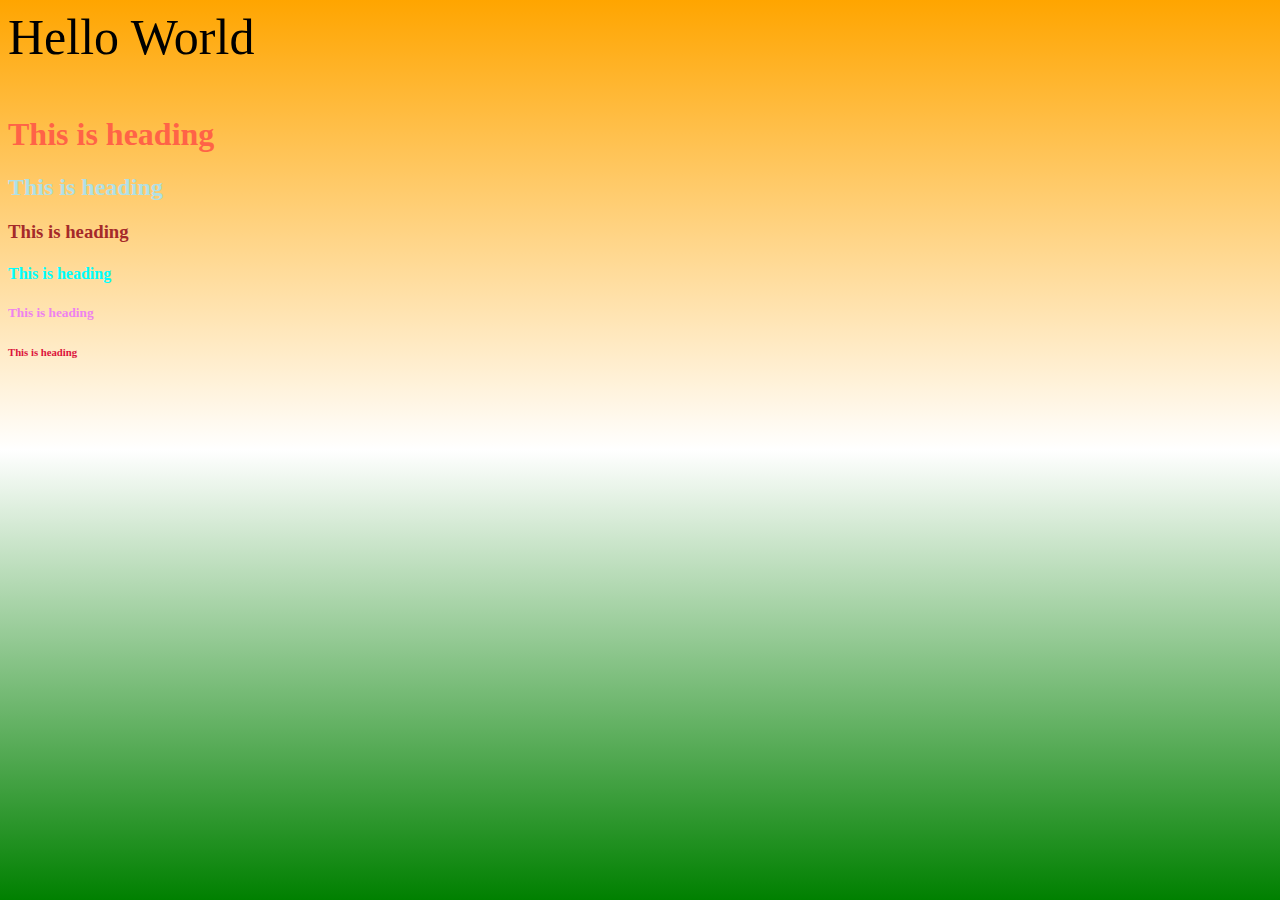
<file: index.html>
<html>

<head>
    <link rel="stylesheet" href="style.css">
    <title>Demo</title>
</head>

<body>
    <p>Hello World</p>

    <h1>This is heading</h1>
    <h2>This is heading</h2>
    <h3>This is heading</h3>
    <h4>This is heading</h4>
    <h5>This is heading</h5>
    <h6>This is heading</h6>
</body>

</html>
</file>
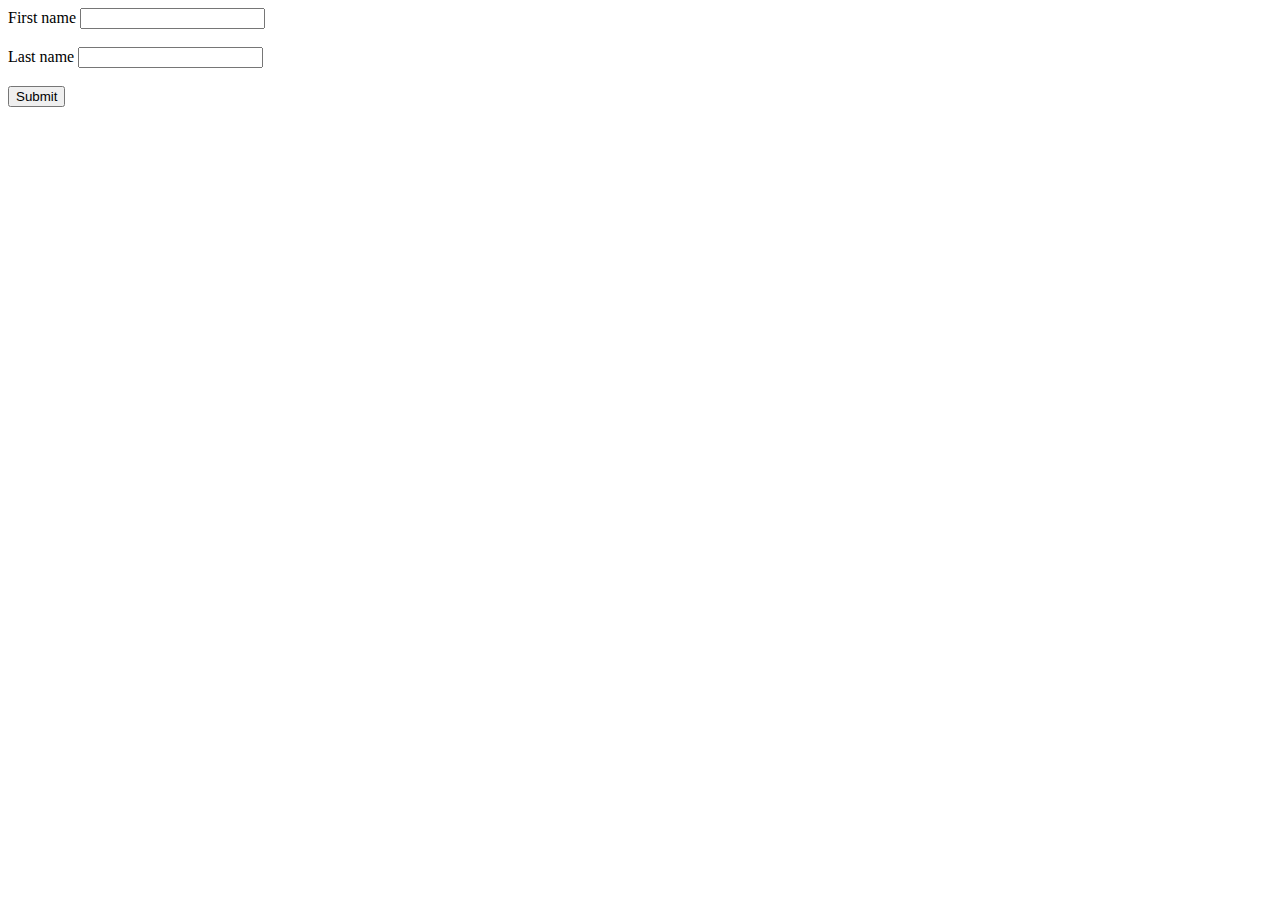
<file: Form.html>
<html>

<head>

    <title>Form Page</title>
</head>

<body>
    <form>
        <label for="">First name</label>
        <input type="text" id="fname">
        <br><br>
        <label for="">Last name</label>
        <input type="text" id="lname">
        <br><br>
        <button type="button" onclick="Submitbtn()">Submit</button>

    </form>
    <h1 id="A1"></h1>
    <h1 id="A2"></h1>
</body>
<script>
    function Submitbtn() {
        let First_name = document.getElementById("fname").value;
        let Last_name = document.getElementById("lname").value;

        document.getElementById("A1").innerHTML = "First Name =" + First_name;
        document.getElementById("A2").innerHTML = "Last Name=" + Last_name;
    }
</script>

</html>
</file>
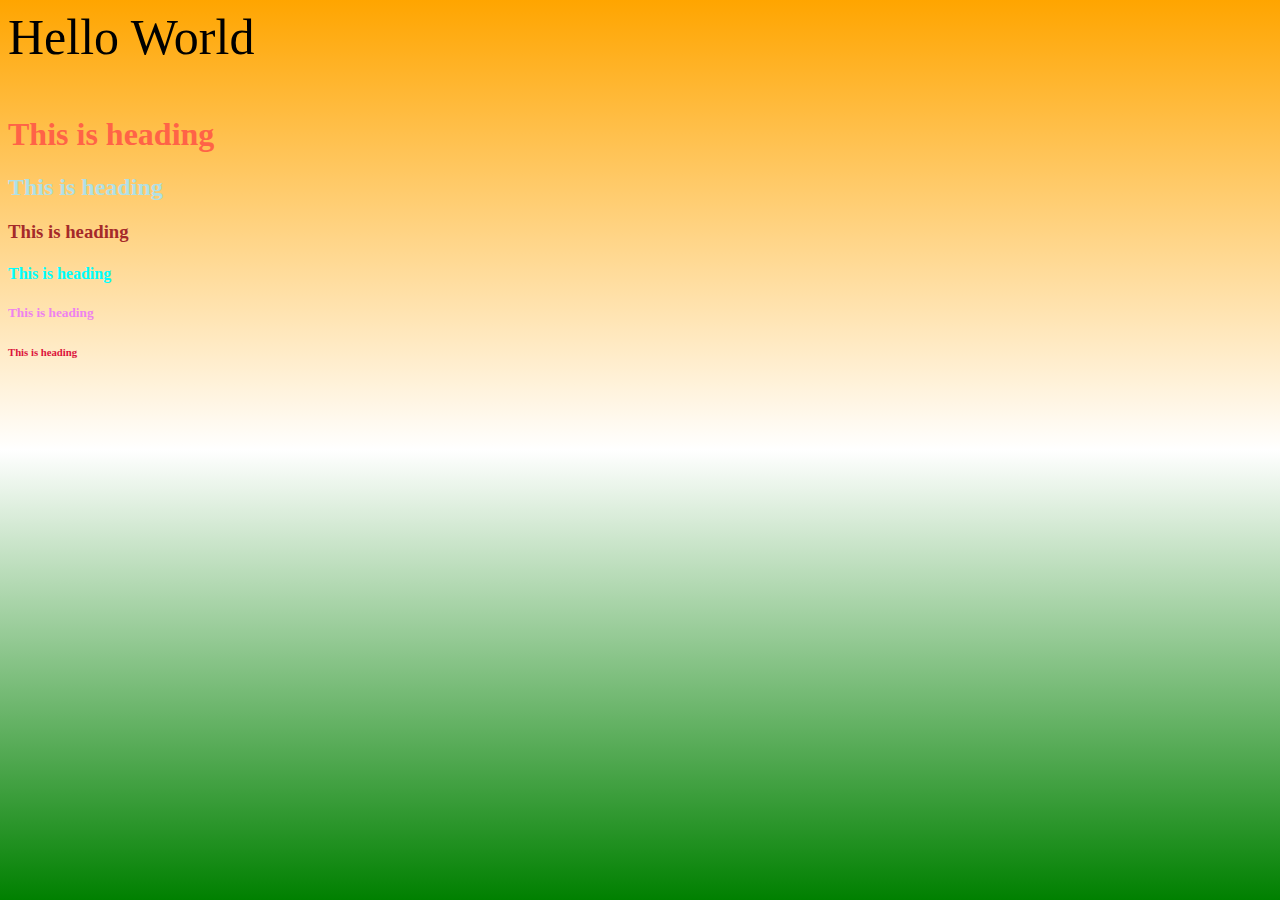
<file: home.html>
<html>

<head>
    <link rel="stylesheet" href="style.css">
    <title>Demo</title>
</head>

<body>
    <p>Hello World</p>

    <h1>This is heading</h1>
    <h2>This is heading</h2>
    <h3>This is heading</h3>
    <h4>This is heading</h4>
    <h5>This is heading</h5>
    <h6>This is heading</h6>
</body>

</html>
</file>
<file: style.css>
body {
    background-color: indianred;
    background-image: linear-gradient(orange, white, green);
}

p {
    font-size: 50px;
    color: black;
}

h1 {
    color: tomato;
}

h2 {
    color: powderblue;
}

h3 {
    color: brown;
}

h4 {
    color: aqua;
}

h5 {
    color: violet;
}

h6 {
    color: crimson;
}
</file>
